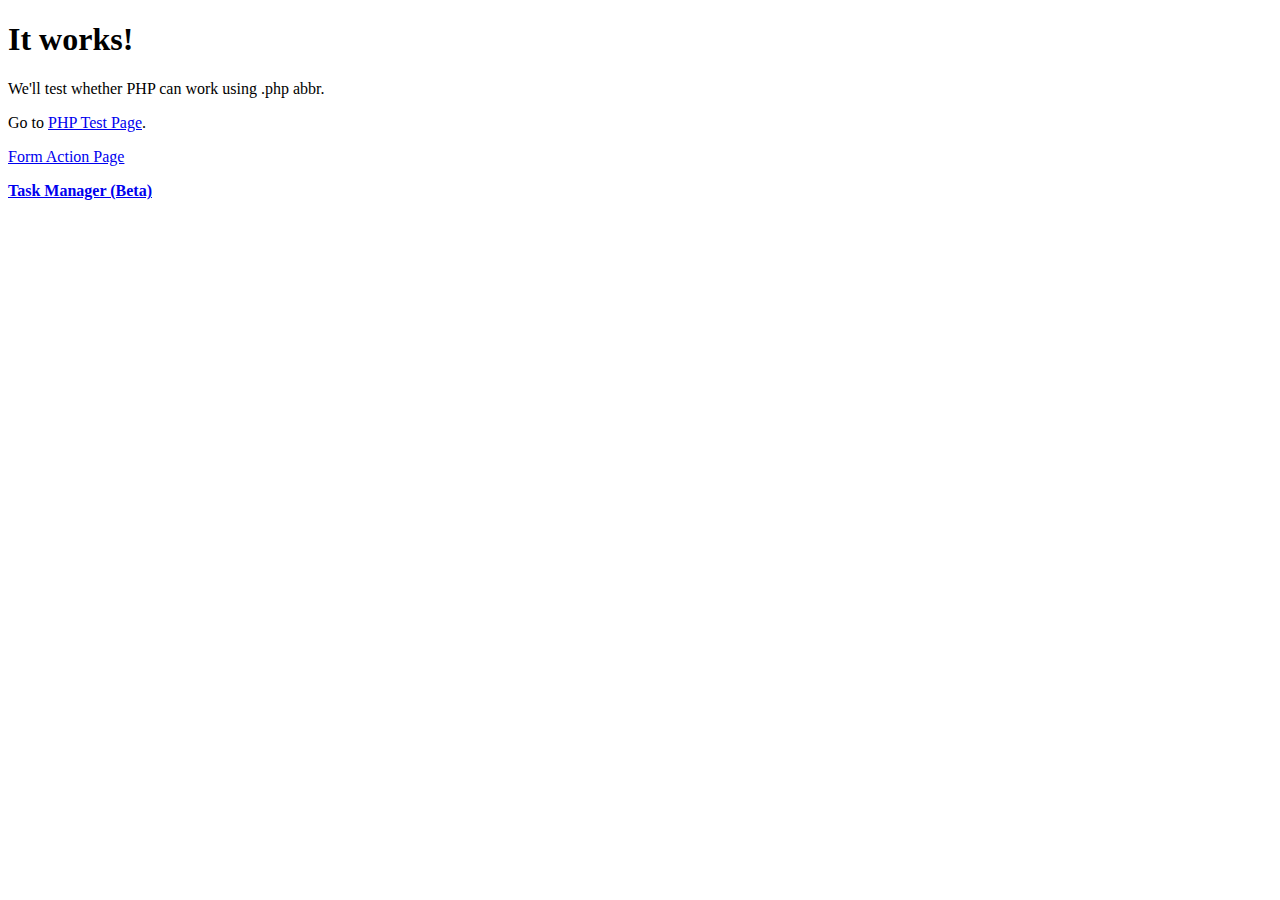
<file: index.html>
<!DOCTYPE html>
<html>
	<head>
		<title>Local Apache Server</title>
		<meta name="viewport" content="width=device-width, height=device-height, initial-scale=1.0">
	</head>
	<body>
		<h1>It works!</h1>
		<p>We'll test whether PHP can work using .php abbr.</p>
		<p>Go to <a href="testphp.php">PHP Test Page</a>.</p>
		<p><a href="form.html">Form Action Page</a></p>
		<p><a href="taskmgr.php"><strong>Task Manager (Beta)</strong></a></p>
	</body>
</html>
</file>
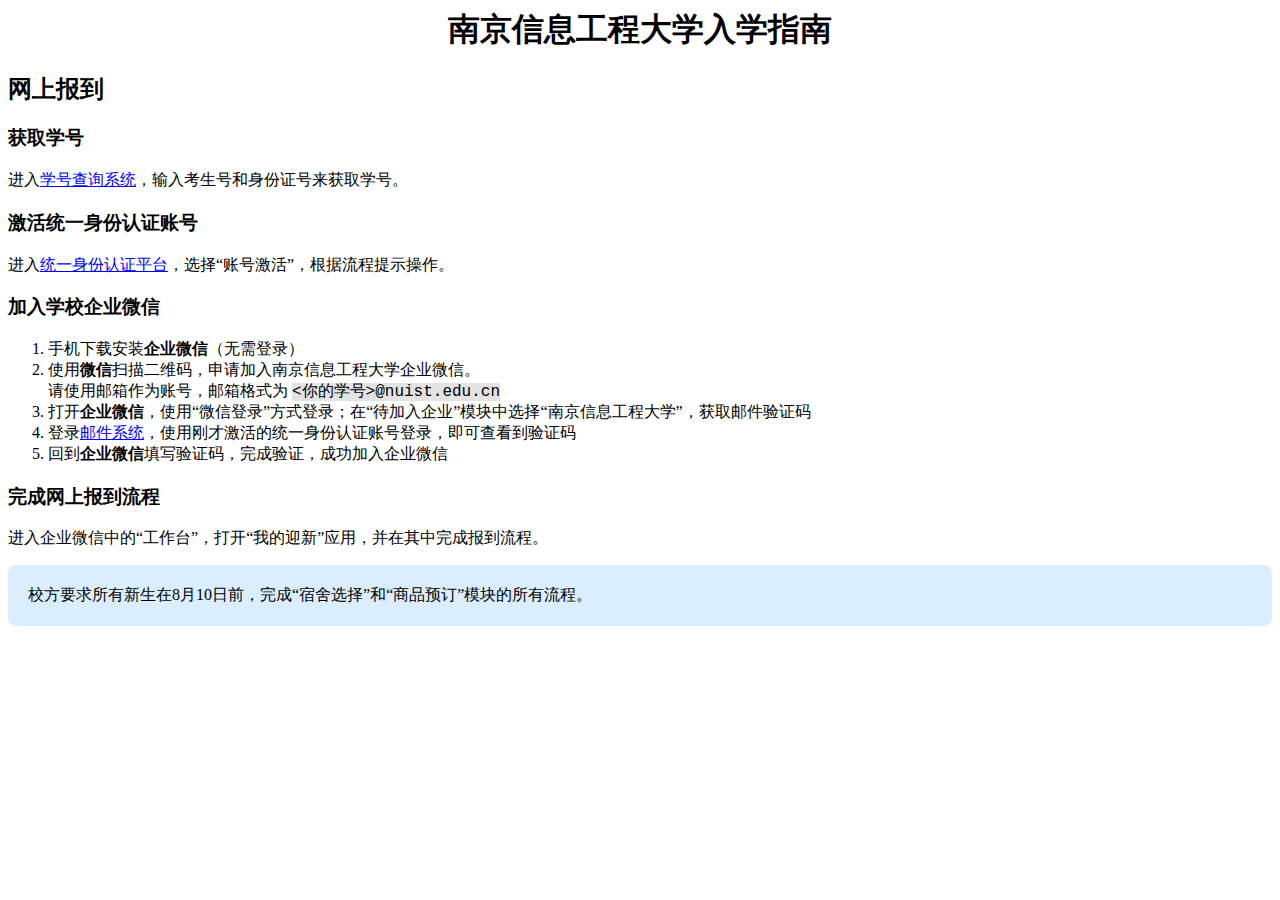
<file: NUIST/index.html>
<html>
    <head>
        <meta http-equiv="Content-Type" content="text/html; charset=utf-8" />
        <meta name="viewport" content="width=device-width,height=device-height,initial-scale=1.0">
        <meta name="referrer" content="no-referrer">
        <!-- 南信大统一身份认证平台拒绝含有陌生referrer的请求 -->
        <link rel="stylesheet" type="text/css" href="style.css">
        <title>南京信息工程大学入学指南</title>
    </head>

    <body>
        <h1>南京信息工程大学入学指南</h1>

        <h2>网上报到</h2>

        <!-- 激活统一身份认证账号，申请加入学校企业微信，进入“我的迎新”应用，完成线上报到流程及查看学校相关迎新信息。“我的迎新”应用将于2024年8月6日以后对新生正式开放，请于8月6日-8月10日期间完成网上报到。 -->

        <h3>获取学号</h3>
        <p>进入<a target="_blank" href="http://ehall.nuist.edu.cn/xsfw/sys/xhcxnuist/*default/index.do#/xhcx">学号查询系统</a>，输入考生号和身份证号来获取学号。</p>

        <h3>激活统一身份认证账号</h3>
        <p>进入<a href="https://i.nuist.edu.cn">统一身份认证平台</a>，选择“账号激活”，根据流程提示操作。</p>

        <h3>加入学校企业微信</h3>

        <ol>
            <li>手机下载安装<strong>企业微信</strong>（无需登录）</li>
            <li>
                使用<strong>微信</strong>扫描二维码，申请加入南京信息工程大学企业微信。<br>
                请使用邮箱作为账号，邮箱格式为 <code><你的学号>@nuist.edu.cn</code>
            </li>
            <li>打开<strong>企业微信</strong>，使用“微信登录”方式登录；在“待加入企业”模块中选择“南京信息工程大学”，获取邮件验证码</li>
            <li>登录<a href="https://mail.nuist.edu.cn">邮件系统</a>，使用刚才激活的统一身份认证账号登录，即可查看到验证码</li>
            <li>回到<strong>企业微信</strong>填写验证码，完成验证，成功加入企业微信</li>
        </ol>

        <h3>完成网上报到流程</h3>
        <p>进入企业微信中的“工作台”，打开“我的迎新”应用，并在其中完成报到流程。</p>
        <p class="info">校方要求所有新生在8月10日前，完成“宿舍选择”和“商品预订”模块的所有流程。</p>
    </body>
</html>
</file>
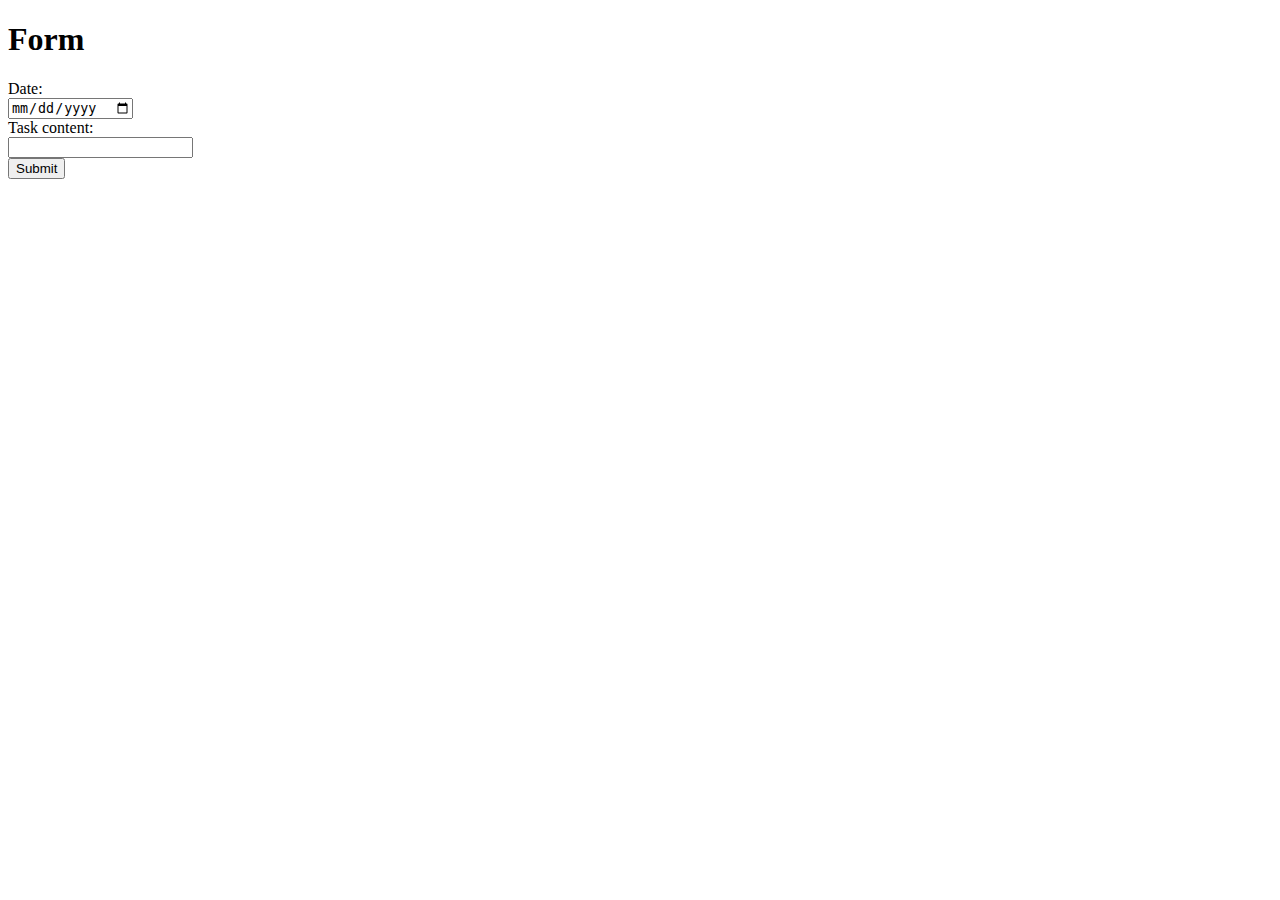
<file: form.html>
<!DOCTYPE html>
<html>
    <head>
        <meta charset="UTF-8">
        <meta name="viewport" content="width=device-width, height=device-height, initial-scale=1.0">
        <title>Form</title>
    </head>

    <body>
        <h1>Form</h1>
        <form action="form_action.php" method="post">
            <label for="date">Date: </label><br>
            <input type="date" name="date" id="date"><br>
            <label for="task">Task content: </label><br>
            <input type="text" name="task" id="task"><br>
            <input type="submit" value="Submit">
        </form>
    </body>
</html>
</file>
<file: NUIST/style.css>
p, li {
    /* color: blue; */
    /* font-family: Arial, Helvetica, sans-serif; */
    font-size:  medium;
    font-weight: normal;
}

h1 {
    /* color: midnightblue; */
    /* font-family: Arial, Helvetica, sans-serif; */
    text-align: center;
}

code {
    font-family: 'Courier New', Courier, monospace;
    background-color: rgb(227, 227, 227);
}

.warning {
    /* color: rgb(0, 0, 0); */
    background-color: rgb(255, 212, 212);
    /* border-left: 8px solid blue; */
    padding: 20px;
    border-radius: 8px;
}

.info {
    /* color: rgb(0, 0, 0); */
    background-color: rgb(218, 238, 255);
    /* border-left: 8px solid blue; */
    padding: 20px;
    border-radius: 8px;
}
</file>
